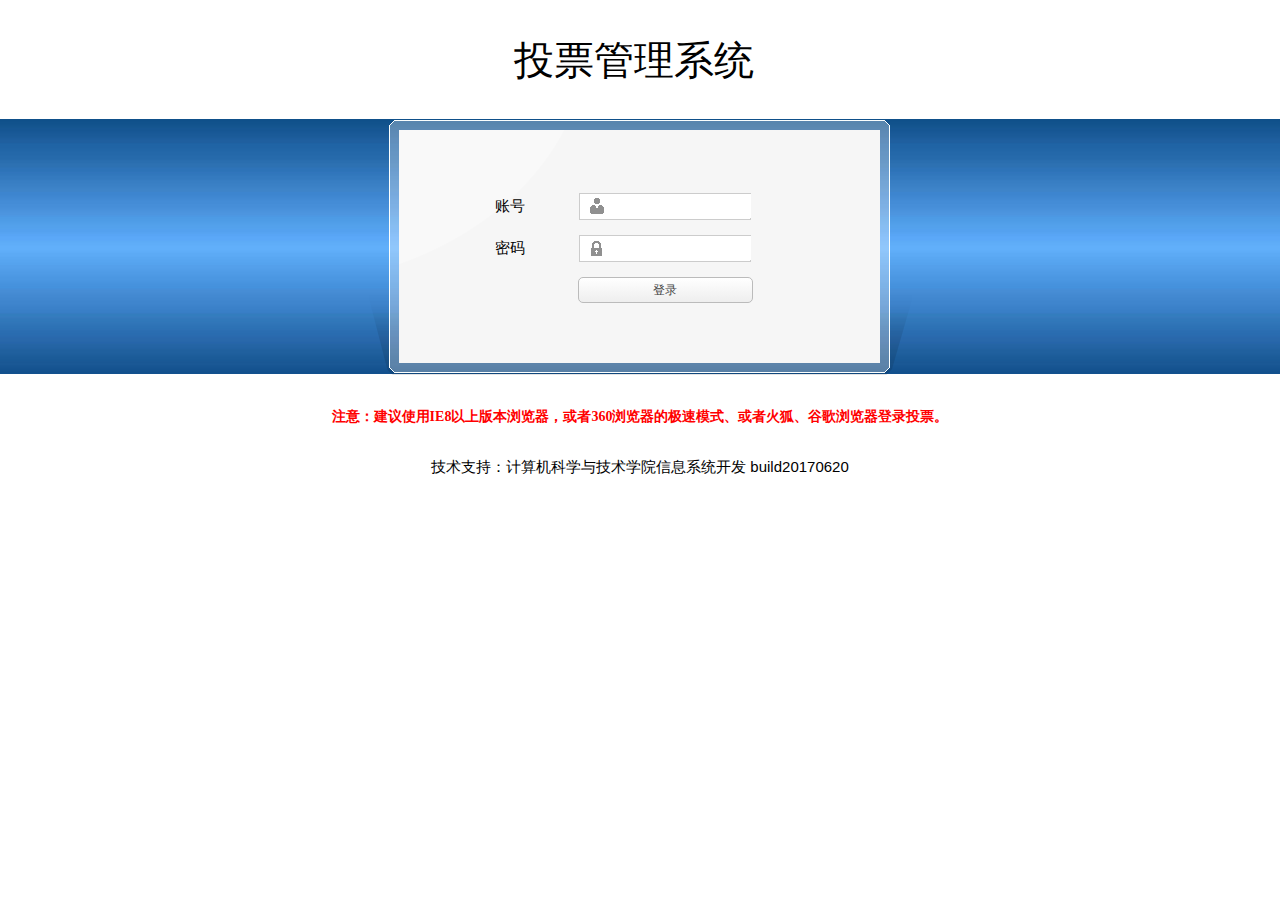
<file: vote/web/html/login.html>
<!DOCTYPE html PUBLIC "-//W3C//DTD XHTML 1.0 Transitional//EN"
        "http://www.w3.org/TR/xhtml1/DTD/xhtml1-transitional.dtd">
<html xmlns="http://www.w3.org/1999/xhtml">
<head>
    <meta http-equiv="Content-Type" content="text/html; charset=utf-8"/>
    <link rel="icon" type="image/x-icon" href="../img/logo.jpg"/>
    <title>投票管理系统-登录</title>
    <link rel="stylesheet" type="text/css" href="../css/color.css"/>
    <link rel="stylesheet" type="text/css" href="../css/easyui.css"/>
    <link rel="stylesheet" type="text/css" href="../css/login.css"/>
    <link rel="stylesheet" type="text/css" href="../css/icon.css"/>
    <link rel="stylesheet" type="text/css" href="../css/common.css"/>
</head>
<body>
<table width="100%" border="0" cellpadding="0" cellspacing="0">
    <tr>
        <td id="fontTitle" height="120" align="center"
            style="font-size: 40px;">投票管理系统&nbsp;
        </td>
    </tr>
</table>
<table width="543" height="255" border="0" align="center"
       cellpadding="0" cellspacing="0" style="margin-bottom: 18px;">        <!--使用表格的形式来显示登录界面-->
    <tr>
        <td background="../img/kuang.png">
            <table width="320" border="0" align="center" cellpadding="0" cellspacing="15">
                <tr>
                    <td width="25%"><span class="style2">账号</span></td>
                    <td width="75%">
                        <div class="div1">
                            <input type="text" id="username"
                                   style="height: 22px; width: 137px; outline: none; vertical-align: middle;"/>
                        </div>
                    </td>
                </tr>
                <tr>
                    <td width="25%"><span class="style2">密码</span></td>
                    <td width="75%">
                        <div class="div2">
                            <input onkeydown="userprogram.enter(event);" type="password" id="password"
                                   style="height: 22px; width: 137px; outline: none; vertical-align: middle;"/>
                        </div>
                    </td>
                </tr>
                <tr>
                    <td colspan="2">
                        <div align="center">
                            <a id="login" href="#" class="easyui-linkbutton" type="button"
                               style="width: 175px; vertical-align: middle;margin-left:50px;">登录</a>
                        </div>
                    </td>
                </tr>
            </table>
        </td>
    </tr>
</table>
<table width="100%" height="100" border="0" cellpadding="0"
       cellspacing="0" style="padding-top: 0px;">
    <tr>
        <td>
            <div align="center" class="style1">
                注意：建议使用IE8以上版本浏览器，或者360浏览器的极速模式、或者火狐、谷歌浏览器登录投票。
            </div>
        </td>
    </tr>
    <tr>
        <td>
            <div align="center" class="style2">
                技术支持：计算机科学与技术学院信息系统开发 build20170620
            </div>
        </td>
    </tr>
</table>
<script src="../js/jquery-1.10.2.js" type="text/javascript"></script>
<script src="../js/jquery.easyui.min.js" type="text/javascript"></script>
<script src="../js/easyui-lang-zh_CN.js" type="text/javascript"></script>
<script src="../js/vote.js" type="text/javascript"></script>
<script>
    $(document).ready(function () {
        userprogram.loginInit();
    });
</script>
</body>
</html>
</file>
<file: vote/web/css/color.css>
.c1, .c1:hover {
    color: #fff;
    border-color: #3c8b3c;
    background: #4cae4c;
    background: -webkit-linear-gradient(top, #4cae4c 0, #449d44 100%);
    background: -moz-linear-gradient(top, #4cae4c 0, #449d44 100%);
    background: -o-linear-gradient(top, #4cae4c 0, #449d44 100%);
    background: linear-gradient(to bottom, #4cae4c 0, #449d44 100%);
    filter: progid:DXImageTransform.Microsoft.gradient(startColorstr=#4cae4c, endColorstr=#449d44, GradientType=0);
}

a.c1:hover {
    background: #449d44;
    filter: none;
}

.c2, .c2:hover {
    color: #fff;
    border-color: #5f5f5f;
    background: #747474;
    background: -webkit-linear-gradient(top, #747474 0, #676767 100%);
    background: -moz-linear-gradient(top, #747474 0, #676767 100%);
    background: -o-linear-gradient(top, #747474 0, #676767 100%);
    background: linear-gradient(to bottom, #747474 0, #676767 100%);
    filter: progid:DXImageTransform.Microsoft.gradient(startColorstr=#747474, endColorstr=#676767, GradientType=0);
}

a.c2:hover {
    background: #676767;
    filter: none;
}

.c3, .c3:hover {
    color: #333;
    border-color: #ff8080;
    background: #ffb3b3;
    background: -webkit-linear-gradient(top, #ffb3b3 0, #ff9999 100%);
    background: -moz-linear-gradient(top, #ffb3b3 0, #ff9999 100%);
    background: -o-linear-gradient(top, #ffb3b3 0, #ff9999 100%);
    background: linear-gradient(to bottom, #ffb3b3 0, #ff9999 100%);
    filter: progid:DXImageTransform.Microsoft.gradient(startColorstr=#ffb3b3, endColorstr=#ff9999, GradientType=0);
}

a.c3:hover {
    background: #ff9999;
    filter: none;
}

.c4, .c4:hover {
    color: #333;
    border-color: #52d689;
    background: #b8eecf;
    background: -webkit-linear-gradient(top, #b8eecf 0, #a4e9c1 100%);
    background: -moz-linear-gradient(top, #b8eecf 0, #a4e9c1 100%);
    background: -o-linear-gradient(top, #b8eecf 0, #a4e9c1 100%);
    background: linear-gradient(to bottom, #b8eecf 0, #a4e9c1 100%);
    filter: progid:DXImageTransform.Microsoft.gradient(startColorstr=#b8eecf, endColorstr=#a4e9c1, GradientType=0);
}

a.c4:hover {
    background: #a4e9c1;
    filter: none;
}

.c5, .c5:hover {
    color: #fff;
    border-color: #b52b27;
    background: #d84f4b;
    background: -webkit-linear-gradient(top, #d84f4b 0, #c9302c 100%);
    background: -moz-linear-gradient(top, #d84f4b 0, #c9302c 100%);
    background: -o-linear-gradient(top, #d84f4b 0, #c9302c 100%);
    background: linear-gradient(to bottom, #d84f4b 0, #c9302c 100%);
    filter: progid:DXImageTransform.Microsoft.gradient(startColorstr=#d84f4b, endColorstr=#c9302c, GradientType=0);
}

a.c5:hover {
    background: #c9302c;
    filter: none;
}

.c6, .c6:hover {
    color: #fff;
    border-color: #1f637b;
    background: #2984a4;
    background: -webkit-linear-gradient(top, #2984a4 0, #24748f 100%);
    background: -moz-linear-gradient(top, #2984a4 0, #24748f 100%);
    background: -o-linear-gradient(top, #2984a4 0, #24748f 100%);
    background: linear-gradient(to bottom, #2984a4 0, #24748f 100%);
    filter: progid:DXImageTransform.Microsoft.gradient(startColorstr=#2984a4, endColorstr=#24748f, GradientType=0);
}

a.c6:hover {
    background: #24748f;
    filter: none;
}

.c7, .c7:hover {
    color: #333;
    border-color: #e68900;
    background: #ffab2e;
    background: -webkit-linear-gradient(top, #ffab2e 0, #ff9900 100%);
    background: -moz-linear-gradient(top, #ffab2e 0, #ff9900 100%);
    background: -o-linear-gradient(top, #ffab2e 0, #ff9900 100%);
    background: linear-gradient(to bottom, #ffab2e 0, #ff9900 100%);
    filter: progid:DXImageTransform.Microsoft.gradient(startColorstr=#ffab2e, endColorstr=#ff9900, GradientType=0);
}

a.c7:hover {
    background: #ff9900;
    filter: none;
}

.c8, .c8:hover {
    color: #fff;
    border-color: #4b72a4;
    background: #698cba;
    background: -webkit-linear-gradient(top, #698cba 0, #577eb2 100%);
    background: -moz-linear-gradient(top, #698cba 0, #577eb2 100%);
    background: -o-linear-gradient(top, #698cba 0, #577eb2 100%);
    background: linear-gradient(to bottom, #698cba 0, #577eb2 100%);
    filter: progid:DXImageTransform.Microsoft.gradient(startColorstr=#698cba, endColorstr=#577eb2, GradientType=0);
}

a.c8:hover {
    background: #577eb2;
    filter: none;
}
</file>
<file: vote/web/css/easyui.css>
.panel {
    overflow: hidden;
    text-align: left;
    margin: 0;
    border: 0;
    -moz-border-radius: 0 0 0 0;
    -webkit-border-radius: 0 0 0 0;
    border-radius: 0 0 0 0;
}

.panel-header,
.panel-body {
    border-width: 1px;
    border-style: solid;
}

.panel-header {
    padding: 5px;
    position: relative;
}

.panel-title {
    background: url('images/blank.gif') no-repeat;
}

.panel-header-noborder {
    border-width: 0 0 1px 0;
}

.panel-body {
    overflow: auto;
    border-top-width: 0;
    padding: 0;
}

.panel-body-noheader {
    border-top-width: 1px;
}

.panel-body-noborder {
    border-width: 0px;
}

.panel-body-nobottom {
    border-bottom-width: 0;
}

.panel-with-icon {
    padding-left: 18px;
}

.panel-icon,
.panel-tool {
    position: absolute;
    top: 50%;
    margin-top: -8px;
    height: 16px;
    overflow: hidden;
}

.panel-icon {
    left: 5px;
    width: 16px;
}

.panel-tool {
    right: 5px;
    width: auto;
}

.panel-tool a {
    display: inline-block;
    width: 16px;
    height: 16px;
    opacity: 0.6;
    filter: alpha(opacity=60);
    margin: 0 0 0 2px;
    vertical-align: top;
}

.panel-tool a:hover {
    opacity: 1;
    filter: alpha(opacity=100);
    background-color: #eaf2ff;
    -moz-border-radius: 3px 3px 3px 3px;
    -webkit-border-radius: 3px 3px 3px 3px;
    border-radius: 3px 3px 3px 3px;
}

.panel-loading {
    padding: 11px 0px 10px 30px;
}

.panel-noscroll {
    overflow: hidden;
}

.panel-fit,
.panel-fit body {
    height: 100%;
    margin: 0;
    padding: 0;
    border: 0;
    overflow: hidden;
}

.panel-loading {
    background: url('images/loading.gif') no-repeat 10px 10px;
}

.panel-tool-close {
    background: url('images/panel_tools.png') no-repeat -16px 0px;
}

.panel-tool-min {
    background: url('images/panel_tools.png') no-repeat 0px 0px;
}

.panel-tool-max {
    background: url('images/panel_tools.png') no-repeat 0px -16px;
}

.panel-tool-restore {
    background: url('images/panel_tools.png') no-repeat -16px -16px;
}

.panel-tool-collapse {
    background: url('images/panel_tools.png') no-repeat -32px 0;
}

.panel-tool-expand {
    background: url('images/panel_tools.png') no-repeat -32px -16px;
}

.panel-header,
.panel-body {
    border-color: #95B8E7;
}

.panel-header {
    background-color: #E0ECFF;
    background: -webkit-linear-gradient(top, #EFF5FF 0, #E0ECFF 100%);
    background: -moz-linear-gradient(top, #EFF5FF 0, #E0ECFF 100%);
    background: -o-linear-gradient(top, #EFF5FF 0, #E0ECFF 100%);
    background: linear-gradient(to bottom, #EFF5FF 0, #E0ECFF 100%);
    background-repeat: repeat-x;
    filter: progid:DXImageTransform.Microsoft.gradient(startColorstr=#EFF5FF, endColorstr=#E0ECFF, GradientType=0);
}

.panel-body {
    background-color: #ffffff;
    color: #000000;
    font-size: 12px;
}

.panel-title {
    font-size: 12px;
    font-weight: bold;
    color: #0E2D5F;
    height: 16px;
    line-height: 16px;
}

.panel-footer {
    border: 1px solid #95B8E7;
    overflow: hidden;
    background: #F4F4F4;
}

.panel-footer-noborder {
    border-width: 1px 0 0 0;
}

.accordion {
    overflow: hidden;
    border-width: 1px;
    border-style: solid;
}

.accordion .accordion-header {
    border-width: 0 0 1px;
    cursor: pointer;
}

.accordion .accordion-body {
    border-width: 0 0 1px;
}

.accordion-noborder {
    border-width: 0;
}

.accordion-noborder .accordion-header {
    border-width: 0 0 1px;
}

.accordion-noborder .accordion-body {
    border-width: 0 0 1px;
}

.accordion-collapse {
    background: url('images/accordion_arrows.png') no-repeat 0 0;
}

.accordion-expand {
    background: url('images/accordion_arrows.png') no-repeat -16px 0;
}

.accordion {
    background: #ffffff;
    border-color: #95B8E7;
}

.accordion .accordion-header {
    background: #E0ECFF;
    filter: none;
}

.accordion .accordion-header-selected {
    background: #ffe48d;
}

.accordion .accordion-header-selected .panel-title {
    color: #000000;
}

.window {
    overflow: hidden;
    padding: 5px;
    border-width: 1px;
    border-style: solid;
}

.window .window-header {
    background: transparent;
    padding: 0px 0px 6px 0px;
}

.window .window-body {
    border-width: 1px;
    border-style: solid;
    border-top-width: 0px;
}

.window .window-body-noheader {
    border-top-width: 1px;
}

.window .panel-body-nobottom {
    border-bottom-width: 0;
}

.window .window-header .panel-icon,
.window .window-header .panel-tool {
    top: 50%;
    margin-top: -11px;
}

.window .window-header .panel-icon {
    left: 1px;
}

.window .window-header .panel-tool {
    right: 1px;
}

.window .window-header .panel-with-icon {
    padding-left: 18px;
}

.window-proxy {
    position: absolute;
    overflow: hidden;
}

.window-proxy-mask {
    position: absolute;
    filter: alpha(opacity=5);
    opacity: 0.05;
}

.window-mask {
    position: absolute;
    left: 0;
    top: 0;
    width: 100%;
    height: 100%;
    filter: alpha(opacity=40);
    opacity: 0.40;
    font-size: 1px;
    overflow: hidden;
}

.window,
.window-shadow {
    position: absolute;
    -moz-border-radius: 5px 5px 5px 5px;
    -webkit-border-radius: 5px 5px 5px 5px;
    border-radius: 5px 5px 5px 5px;
}

.window-shadow {
    background: #ccc;
    -moz-box-shadow: 2px 2px 3px #cccccc;
    -webkit-box-shadow: 2px 2px 3px #cccccc;
    box-shadow: 2px 2px 3px #cccccc;
    filter: progid:DXImageTransform.Microsoft.Blur(pixelRadius=2, MakeShadow=false, ShadowOpacity=0.2);
}

.window,
.window .window-body {
    border-color: #95B8E7;
}

.window {
    background-color: #E0ECFF;
    background: -webkit-linear-gradient(top, #EFF5FF 0, #E0ECFF 20%);
    background: -moz-linear-gradient(top, #EFF5FF 0, #E0ECFF 20%);
    background: -o-linear-gradient(top, #EFF5FF 0, #E0ECFF 20%);
    background: linear-gradient(to bottom, #EFF5FF 0, #E0ECFF 20%);
    background-repeat: repeat-x;
    filter: progid:DXImageTransform.Microsoft.gradient(startColorstr=#EFF5FF, endColorstr=#E0ECFF, GradientType=0);
}

.window-proxy {
    border: 1px dashed #95B8E7;
}

.window-proxy-mask,
.window-mask {
    background: #ccc;
}

.window .panel-footer {
    border: 1px solid #95B8E7;
    position: relative;
    top: -1px;
}

.dialog-content {
    overflow: auto;
}

.dialog-toolbar {
    padding: 2px 5px;
}

.dialog-tool-separator {
    float: left;
    height: 24px;
    border-left: 1px solid #ccc;
    border-right: 1px solid #fff;
    margin: 2px 1px;
}

.dialog-button {
    padding: 5px;
    text-align: right;
}

.dialog-button .l-btn {
    margin-left: 5px;
}

.dialog-toolbar,
.dialog-button {
    background: #F4F4F4;
    border-width: 1px;
    border-style: solid;
}

.dialog-toolbar {
    border-color: #95B8E7 #95B8E7 #dddddd #95B8E7;
}

.dialog-button {
    border-color: #dddddd #95B8E7 #95B8E7 #95B8E7;
}

.l-btn {
    text-decoration: none;
    display: inline-block;
    overflow: hidden;
    margin: 0;
    padding: 0;
    cursor: pointer;
    outline: none;
    text-align: center;
    vertical-align: middle;
}

.l-btn-plain {
    border: 0;
    padding: 1px;
}

.l-btn-left {
    display: inline-block;
    position: relative;
    overflow: hidden;
    margin: 0;
    padding: 0;
    vertical-align: top;
}

.l-btn-text {
    display: inline-block;
    vertical-align: top;
    width: auto;
    line-height: 24px;
    font-size: 12px;
    padding: 0;
    margin: 0 4px;
}

.l-btn-icon {
    display: inline-block;
    width: 16px;
    height: 16px;
    line-height: 16px;
    position: absolute;
    top: 50%;
    margin-top: -8px;
    font-size: 1px;
}

.l-btn span span .l-btn-empty {
    display: inline-block;
    margin: 0;
    width: 16px;
    height: 24px;
    font-size: 1px;
    vertical-align: top;
}

.l-btn span .l-btn-icon-left {
    padding: 0 0 0 20px;
    background-position: left center;
}

.l-btn span .l-btn-icon-right {
    padding: 0 20px 0 0;
    background-position: right center;
}

.l-btn-icon-left .l-btn-text {
    margin: 0 4px 0 24px;
}

.l-btn-icon-left .l-btn-icon {
    left: 4px;
}

.l-btn-icon-right .l-btn-text {
    margin: 0 24px 0 4px;
}

.l-btn-icon-right .l-btn-icon {
    right: 4px;
}

.l-btn-icon-top .l-btn-text {
    margin: 20px 4px 0 4px;
}

.l-btn-icon-top .l-btn-icon {
    top: 4px;
    left: 50%;
    margin: 0 0 0 -8px;
}

.l-btn-icon-bottom .l-btn-text {
    margin: 0 4px 20px 4px;
}

.l-btn-icon-bottom .l-btn-icon {
    top: auto;
    bottom: 4px;
    left: 50%;
    margin: 0 0 0 -8px;
}

.l-btn-left .l-btn-empty {
    margin: 0 4px;
    width: 16px;
}

.l-btn-plain:hover {
    padding: 0;
}

.l-btn-focus {
    outline: #0000FF dotted thin;
}

.l-btn-large .l-btn-text {
    line-height: 40px;
}

.l-btn-large .l-btn-icon {
    width: 32px;
    height: 32px;
    line-height: 32px;
    margin-top: -16px;
}

.l-btn-large .l-btn-icon-left .l-btn-text {
    margin-left: 40px;
}

.l-btn-large .l-btn-icon-right .l-btn-text {
    margin-right: 40px;
}

.l-btn-large .l-btn-icon-top .l-btn-text {
    margin-top: 36px;
    line-height: 24px;
    min-width: 32px;
}

.l-btn-large .l-btn-icon-top .l-btn-icon {
    margin: 0 0 0 -16px;
}

.l-btn-large .l-btn-icon-bottom .l-btn-text {
    margin-bottom: 36px;
    line-height: 24px;
    min-width: 32px;
}

.l-btn-large .l-btn-icon-bottom .l-btn-icon {
    margin: 0 0 0 -16px;
}

.l-btn-large .l-btn-left .l-btn-empty {
    margin: 0 4px;
    width: 32px;
}

.l-btn {
    color: #444;
    background: #fafafa;
    background-repeat: repeat-x;
    border: 1px solid #bbb;
    background: -webkit-linear-gradient(top, #ffffff 0, #eeeeee 100%);
    background: -moz-linear-gradient(top, #ffffff 0, #eeeeee 100%);
    background: -o-linear-gradient(top, #ffffff 0, #eeeeee 100%);
    background: linear-gradient(to bottom, #ffffff 0, #eeeeee 100%);
    background-repeat: repeat-x;
    filter: progid:DXImageTransform.Microsoft.gradient(startColorstr=#ffffff, endColorstr=#eeeeee, GradientType=0);
    -moz-border-radius: 5px 5px 5px 5px;
    -webkit-border-radius: 5px 5px 5px 5px;
    border-radius: 5px 5px 5px 5px;
}

.l-btn:hover {
    background: #eaf2ff;
    color: #000000;
    border: 1px solid #b7d2ff;
    filter: none;
}

.l-btn-plain {
    background: transparent;
    border: 0;
    filter: none;
}

.l-btn-plain:hover {
    background: #eaf2ff;
    color: #000000;
    border: 1px solid #b7d2ff;
    -moz-border-radius: 5px 5px 5px 5px;
    -webkit-border-radius: 5px 5px 5px 5px;
    border-radius: 5px 5px 5px 5px;
}

.l-btn-disabled,
.l-btn-disabled:hover {
    opacity: 0.5;
    cursor: default;
    background: #fafafa;
    color: #444;
    background: -webkit-linear-gradient(top, #ffffff 0, #eeeeee 100%);
    background: -moz-linear-gradient(top, #ffffff 0, #eeeeee 100%);
    background: -o-linear-gradient(top, #ffffff 0, #eeeeee 100%);
    background: linear-gradient(to bottom, #ffffff 0, #eeeeee 100%);
    background-repeat: repeat-x;
    filter: progid:DXImageTransform.Microsoft.gradient(startColorstr=#ffffff, endColorstr=#eeeeee, GradientType=0);
}

.l-btn-disabled .l-btn-text,
.l-btn-disabled .l-btn-icon {
    filter: alpha(opacity=50);
}

.l-btn-plain-disabled,
.l-btn-plain-disabled:hover {
    background: transparent;
    filter: alpha(opacity=50);
}

.l-btn-selected,
.l-btn-selected:hover {
    background: #ddd;
    filter: none;
}

.l-btn-plain-selected,
.l-btn-plain-selected:hover {
    background: #ddd;
}

.textbox {
    position: relative;
    border: 1px solid #95B8E7;
    background-color: #fff;
    vertical-align: middle;
    display: inline-block;
    overflow: hidden;
    white-space: nowrap;
    margin: 0;
    padding: 0;
    -moz-border-radius: 5px 5px 5px 5px;
    -webkit-border-radius: 5px 5px 5px 5px;
    border-radius: 5px 5px 5px 5px;
}

.textbox .textbox-text {
    font-size: 12px;
    border: 0;
    margin: 0;
    padding: 4px;
    white-space: normal;
    vertical-align: top;
    outline-style: none;
    resize: none;
    -moz-border-radius: 5px 5px 5px 5px;
    -webkit-border-radius: 5px 5px 5px 5px;
    border-radius: 5px 5px 5px 5px;
}

.textbox .textbox-prompt {
    font-size: 12px;
    color: #aaa;
}

.textbox-button,
.textbox-button:hover {
    position: absolute;
    top: 0;
    padding: 0;
    vertical-align: top;
    -moz-border-radius: 0 0 0 0;
    -webkit-border-radius: 0 0 0 0;
    border-radius: 0 0 0 0;
}

.textbox-button-right,
.textbox-button-right:hover {
    border-width: 0 0 0 1px;
}

.textbox-button-left,
.textbox-button-left:hover {
    border-width: 0 1px 0 0;
}

.textbox-addon {
    position: absolute;
    top: 0;
}

.textbox-icon {
    display: inline-block;
    width: 18px;
    height: 20px;
    overflow: hidden;
    vertical-align: top;
    background-position: center center;
    cursor: pointer;
    opacity: 0.6;
    filter: alpha(opacity=60);
    text-decoration: none;
    outline-style: none;
}

.textbox-icon-disabled,
.textbox-icon-readonly {
    cursor: default;
}

.textbox-icon:hover {
    opacity: 1.0;
    filter: alpha(opacity=100);
}

.textbox-icon-disabled:hover {
    opacity: 0.6;
    filter: alpha(opacity=60);
}

.textbox-focused {
    -moz-box-shadow: 0 0 3px 0 #95B8E7;
    -webkit-box-shadow: 0 0 3px 0 #95B8E7;
    box-shadow: 0 0 3px 0 #95B8E7;
}

.textbox-invalid {
    border-color: #ffa8a8;
    background-color: #fff3f3;
}

.filebox .textbox-value {
    vertical-align: top;
    position: absolute;
    top: 0;
    left: -5000px;
}

.combo {
    display: inline-block;
    white-space: nowrap;
    margin: 0;
    padding: 0;
    border-width: 1px;
    border-style: solid;
    overflow: hidden;
    vertical-align: middle;
}

.combo .combo-text {
    font-size: 12px;
    border: 0px;
    margin: 0;
    padding: 0px 2px;
    vertical-align: baseline;
}

.combo-arrow {
    width: 18px;
    height: 20px;
    overflow: hidden;
    display: inline-block;
    vertical-align: top;
    cursor: pointer;
    opacity: 0.6;
    filter: alpha(opacity=60);
}

.combo-arrow-hover {
    opacity: 1.0;
    filter: alpha(opacity=100);
}

.combo-panel {
    overflow: auto;
}

.combo-arrow {
    background: url('images/combo_arrow.png') no-repeat center center;
}

.combo-panel {
    background-color: #ffffff;
}

.combo {
    border-color: #95B8E7;
    background-color: #fff;
}

.combo-arrow {
    background-color: #E0ECFF;
}

.combo-arrow-hover {
    background-color: #eaf2ff;
}

.combo-arrow:hover {
    background-color: #eaf2ff;
}

.combo .textbox-icon-disabled:hover {
    cursor: default;
}

.textbox-invalid {
    border-color: #ffa8a8;
    background-color: #fff3f3;
}

.combobox-item,
.combobox-group {
    font-size: 12px;
    padding: 3px;
    padding-right: 0px;
}

.combobox-item-disabled {
    opacity: 0.5;
    filter: alpha(opacity=50);
}

.combobox-gitem {
    padding-left: 10px;
}

.combobox-group {
    font-weight: bold;
}

.combobox-item-hover {
    background-color: #eaf2ff;
    color: #000000;
}

.combobox-item-selected {
    background-color: #ffe48d;
    color: #000000;
}

.layout {
    position: relative;
    overflow: hidden;
    margin: 0;
    padding: 0;
    z-index: 0;
}

.layout-panel {
    position: absolute;
    overflow: hidden;
}

.layout-panel-east,
.layout-panel-west {
    z-index: 2;
}

.layout-panel-north,
.layout-panel-south {
    z-index: 3;
}

.layout-expand {
    position: absolute;
    padding: 0px;
    font-size: 1px;
    cursor: pointer;
    z-index: 1;
}

.layout-expand .panel-header,
.layout-expand .panel-body {
    background: transparent;
    filter: none;
    overflow: hidden;
}

.layout-expand .panel-header {
    border-bottom-width: 0px;
}

.layout-split-proxy-h,
.layout-split-proxy-v {
    position: absolute;
    font-size: 1px;
    display: none;
    z-index: 5;
}

.layout-split-proxy-h {
    width: 5px;
    cursor: e-resize;
}

.layout-split-proxy-v {
    height: 5px;
    cursor: n-resize;
}

.layout-mask {
    position: absolute;
    background: #fafafa;
    filter: alpha(opacity=10);
    opacity: 0.10;
    z-index: 4;
}

.layout-button-up {
    background: url('images/layout_arrows.png') no-repeat -16px -16px;
}

.layout-button-down {
    background: url('images/layout_arrows.png') no-repeat -16px 0;
}

.layout-button-left {
    background: url('images/layout_arrows.png') no-repeat 0 0;
}

.layout-button-right {
    background: url('images/layout_arrows.png') no-repeat 0 -16px;
}

.layout-split-proxy-h,
.layout-split-proxy-v {
    background-color: #aac5e7;
}

.layout-split-north {
    border-bottom: 5px solid #E6EEF8;
}

.layout-split-south {
    border-top: 5px solid #E6EEF8;
}

.layout-split-east {
    border-left: 5px solid #E6EEF8;
}

.layout-split-west {
    border-right: 5px solid #E6EEF8;
}

.layout-expand {
    background-color: #E0ECFF;
}

.layout-expand-over {
    background-color: #E0ECFF;
}

.tabs-container {
    overflow: hidden;
}

.tabs-header {
    border-width: 1px;
    border-style: solid;
    border-bottom-width: 0;
    position: relative;
    padding: 0;
    padding-top: 2px;
    overflow: hidden;
}

.tabs-header-plain {
    border: 0;
    background: transparent;
}

.tabs-scroller-left,
.tabs-scroller-right {
    position: absolute;
    top: auto;
    bottom: 0;
    width: 18px;
    font-size: 1px;
    display: none;
    cursor: pointer;
    border-width: 1px;
    border-style: solid;
}

.tabs-scroller-left {
    left: 0;
}

.tabs-scroller-right {
    right: 0;
}

.tabs-tool {
    position: absolute;
    bottom: 0;
    padding: 1px;
    overflow: hidden;
    border-width: 1px;
    border-style: solid;
}

.tabs-header-plain .tabs-tool {
    padding: 0 1px;
}

.tabs-wrap {
    position: relative;
    left: 0;
    overflow: hidden;
    width: 100%;
    margin: 0;
    padding: 0;
}

.tabs-scrolling {
    margin-left: 18px;
    margin-right: 18px;
}

.tabs-disabled {
    opacity: 0.3;
    filter: alpha(opacity=30);
}

.tabs {
    list-style-type: none;
    height: 26px;
    margin: 0px;
    padding: 0px;
    padding-left: 4px;
    width: 50000px;
    border-style: solid;
    border-width: 0 0 1px 0;
}

.tabs li {
    float: left;
    display: inline-block;
    margin: 0 4px -1px 0;
    padding: 0;
    position: relative;
    border: 0;
}

.tabs li a.tabs-inner {
    display: inline-block;
    text-decoration: none;
    margin: 0;
    padding: 0 10px;
    height: 25px;
    line-height: 25px;
    text-align: center;
    white-space: nowrap;
    border-width: 1px;
    border-style: solid;
    -moz-border-radius: 5px 5px 0 0;
    -webkit-border-radius: 5px 5px 0 0;
    border-radius: 5px 5px 0 0;
}

.tabs li.tabs-selected a.tabs-inner {
    font-weight: bold;
    outline: none;
}

.tabs li.tabs-selected a:hover.tabs-inner {
    cursor: default;
    pointer: default;
}

.tabs li a.tabs-close,
.tabs-p-tool {
    position: absolute;
    font-size: 1px;
    display: block;
    height: 12px;
    padding: 0;
    top: 50%;
    margin-top: -6px;
    overflow: hidden;
}

.tabs li a.tabs-close {
    width: 12px;
    right: 5px;
    opacity: 0.6;
    filter: alpha(opacity=60);
}

.tabs-p-tool {
    right: 16px;
}

.tabs-p-tool a {
    display: inline-block;
    font-size: 1px;
    width: 12px;
    height: 12px;
    margin: 0;
    opacity: 0.6;
    filter: alpha(opacity=60);
}

.tabs li a:hover.tabs-close,
.tabs-p-tool a:hover {
    opacity: 1;
    filter: alpha(opacity=100);
    cursor: hand;
    cursor: pointer;
}

.tabs-with-icon {
    padding-left: 18px;
}

.tabs-icon {
    position: absolute;
    width: 16px;
    height: 16px;
    left: 10px;
    top: 50%;
    margin-top: -8px;
}

.tabs-title {
    font-size: 12px;
}

.tabs-closable {
    padding-right: 8px;
}

.tabs-panels {
    margin: 0px;
    padding: 0px;
    border-width: 1px;
    border-style: solid;
    border-top-width: 0;
    overflow: hidden;
}

.tabs-header-bottom {
    border-width: 0 1px 1px 1px;
    padding: 0 0 2px 0;
}

.tabs-header-bottom .tabs {
    border-width: 1px 0 0 0;
}

.tabs-header-bottom .tabs li {
    margin: -1px 4px 0 0;
}

.tabs-header-bottom .tabs li a.tabs-inner {
    -moz-border-radius: 0 0 5px 5px;
    -webkit-border-radius: 0 0 5px 5px;
    border-radius: 0 0 5px 5px;
}

.tabs-header-bottom .tabs-tool {
    top: 0;
}

.tabs-header-bottom .tabs-scroller-left,
.tabs-header-bottom .tabs-scroller-right {
    top: 0;
    bottom: auto;
}

.tabs-panels-top {
    border-width: 1px 1px 0 1px;
}

.tabs-header-left {
    float: left;
    border-width: 1px 0 1px 1px;
    padding: 0;
}

.tabs-header-right {
    float: right;
    border-width: 1px 1px 1px 0;
    padding: 0;
}

.tabs-header-left .tabs-wrap,
.tabs-header-right .tabs-wrap {
    height: 100%;
}

.tabs-header-left .tabs {
    height: 100%;
    padding: 4px 0 0 4px;
    border-width: 0 1px 0 0;
}

.tabs-header-right .tabs {
    height: 100%;
    padding: 4px 4px 0 0;
    border-width: 0 0 0 1px;
}

.tabs-header-left .tabs li,
.tabs-header-right .tabs li {
    display: block;
    width: 100%;
    position: relative;
}

.tabs-header-left .tabs li {
    left: auto;
    right: 0;
    margin: 0 -1px 4px 0;
    float: right;
}

.tabs-header-right .tabs li {
    left: 0;
    right: auto;
    margin: 0 0 4px -1px;
    float: left;
}

.tabs-header-left .tabs li a.tabs-inner {
    display: block;
    text-align: left;
    -moz-border-radius: 5px 0 0 5px;
    -webkit-border-radius: 5px 0 0 5px;
    border-radius: 5px 0 0 5px;
}

.tabs-header-right .tabs li a.tabs-inner {
    display: block;
    text-align: left;
    -moz-border-radius: 0 5px 5px 0;
    -webkit-border-radius: 0 5px 5px 0;
    border-radius: 0 5px 5px 0;
}

.tabs-panels-right {
    float: right;
    border-width: 1px 1px 1px 0;
}

.tabs-panels-left {
    float: left;
    border-width: 1px 0 1px 1px;
}

.tabs-header-noborder,
.tabs-panels-noborder {
    border: 0px;
}

.tabs-header-plain {
    border: 0px;
    background: transparent;
}

.tabs-scroller-left {
    background: #E0ECFF url('images/tabs_icons.png') no-repeat 1px center;
}

.tabs-scroller-right {
    background: #E0ECFF url('images/tabs_icons.png') no-repeat -15px center;
}

.tabs li a.tabs-close {
    background: url('images/tabs_icons.png') no-repeat -34px center;
}

.tabs li a.tabs-inner:hover {
    background: #eaf2ff;
    color: #000000;
    filter: none;
}

.tabs li.tabs-selected a.tabs-inner {
    background-color: #ffffff;
    color: #0E2D5F;
    background: -webkit-linear-gradient(top, #EFF5FF 0, #ffffff 100%);
    background: -moz-linear-gradient(top, #EFF5FF 0, #ffffff 100%);
    background: -o-linear-gradient(top, #EFF5FF 0, #ffffff 100%);
    background: linear-gradient(to bottom, #EFF5FF 0, #ffffff 100%);
    background-repeat: repeat-x;
    filter: progid:DXImageTransform.Microsoft.gradient(startColorstr=#EFF5FF, endColorstr=#ffffff, GradientType=0);
}

.tabs-header-bottom .tabs li.tabs-selected a.tabs-inner {
    background: -webkit-linear-gradient(top, #ffffff 0, #EFF5FF 100%);
    background: -moz-linear-gradient(top, #ffffff 0, #EFF5FF 100%);
    background: -o-linear-gradient(top, #ffffff 0, #EFF5FF 100%);
    background: linear-gradient(to bottom, #ffffff 0, #EFF5FF 100%);
    background-repeat: repeat-x;
    filter: progid:DXImageTransform.Microsoft.gradient(startColorstr=#ffffff, endColorstr=#EFF5FF, GradientType=0);
}

.tabs-header-left .tabs li.tabs-selected a.tabs-inner {
    background: -webkit-linear-gradient(left, #EFF5FF 0, #ffffff 100%);
    background: -moz-linear-gradient(left, #EFF5FF 0, #ffffff 100%);
    background: -o-linear-gradient(left, #EFF5FF 0, #ffffff 100%);
    background: linear-gradient(to right, #EFF5FF 0, #ffffff 100%);
    background-repeat: repeat-y;
    filter: progid:DXImageTransform.Microsoft.gradient(startColorstr=#EFF5FF, endColorstr=#ffffff, GradientType=1);
}

.tabs-header-right .tabs li.tabs-selected a.tabs-inner {
    background: -webkit-linear-gradient(left, #ffffff 0, #EFF5FF 100%);
    background: -moz-linear-gradient(left, #ffffff 0, #EFF5FF 100%);
    background: -o-linear-gradient(left, #ffffff 0, #EFF5FF 100%);
    background: linear-gradient(to right, #ffffff 0, #EFF5FF 100%);
    background-repeat: repeat-y;
    filter: progid:DXImageTransform.Microsoft.gradient(startColorstr=#ffffff, endColorstr=#EFF5FF, GradientType=1);
}

.tabs li a.tabs-inner {
    color: #0E2D5F;
    background-color: #E0ECFF;
    background: -webkit-linear-gradient(top, #EFF5FF 0, #E0ECFF 100%);
    background: -moz-linear-gradient(top, #EFF5FF 0, #E0ECFF 100%);
    background: -o-linear-gradient(top, #EFF5FF 0, #E0ECFF 100%);
    background: linear-gradient(to bottom, #EFF5FF 0, #E0ECFF 100%);
    background-repeat: repeat-x;
    filter: progid:DXImageTransform.Microsoft.gradient(startColorstr=#EFF5FF, endColorstr=#E0ECFF, GradientType=0);
}

.tabs-header,
.tabs-tool {
    background-color: #E0ECFF;
}

.tabs-header-plain {
    background: transparent;
}

.tabs-header,
.tabs-scroller-left,
.tabs-scroller-right,
.tabs-tool,
.tabs,
.tabs-panels,
.tabs li a.tabs-inner,
.tabs li.tabs-selected a.tabs-inner,
.tabs-header-bottom .tabs li.tabs-selected a.tabs-inner,
.tabs-header-left .tabs li.tabs-selected a.tabs-inner,
.tabs-header-right .tabs li.tabs-selected a.tabs-inner {
    border-color: #95B8E7;
}

.tabs-p-tool a:hover,
.tabs li a:hover.tabs-close,
.tabs-scroller-over {
    background-color: #eaf2ff;
}

.tabs li.tabs-selected a.tabs-inner {
    border-bottom: 1px solid #ffffff;
}

.tabs-header-bottom .tabs li.tabs-selected a.tabs-inner {
    border-top: 1px solid #ffffff;
}

.tabs-header-left .tabs li.tabs-selected a.tabs-inner {
    border-right: 1px solid #ffffff;
}

.tabs-header-right .tabs li.tabs-selected a.tabs-inner {
    border-left: 1px solid #ffffff;
}

.datagrid .panel-body {
    overflow: hidden;
    position: relative;
}

.datagrid-view {
    position: relative;
    overflow: hidden;
}

.datagrid-view1,
.datagrid-view2 {
    position: absolute;
    overflow: hidden;
    top: 0;
}

.datagrid-view1 {
    left: 0;
}

.datagrid-view2 {
    right: 0;
}

.datagrid-mask {
    position: absolute;
    left: 0;
    top: 0;
    width: 100%;
    height: 100%;
    opacity: 0.3;
    filter: alpha(opacity=30);
    display: none;
}

.datagrid-mask-msg {
    position: absolute;
    top: 50%;
    margin-top: -20px;
    padding: 10px 5px 10px 30px;
    width: auto;
    height: 16px;
    border-width: 2px;
    border-style: solid;
    display: none;
}

.datagrid-sort-icon {
    padding: 0;
}

.datagrid-toolbar {
    height: auto;
    padding: 1px 2px;
    border-width: 0 0 1px 0;
    border-style: solid;
}

.datagrid-btn-separator {
    float: left;
    height: 24px;
    border-left: 1px solid #ccc;
    border-right: 1px solid #fff;
    margin: 2px 1px;
}

.datagrid .datagrid-pager {
    display: block;
    margin: 0;
    border-width: 1px 0 0 0;
    border-style: solid;
}

.datagrid .datagrid-pager-top {
    border-width: 0 0 1px 0;
}

.datagrid-header {
    overflow: hidden;
    cursor: default;
    border-width: 0 0 1px 0;
    border-style: solid;
}

.datagrid-header-inner {
    float: left;
    width: 10000px;
}

.datagrid-header-row,
.datagrid-row {
    height: 25px;
}

.datagrid-header td,
.datagrid-body td,
.datagrid-footer td {
    border-width: 0 1px 1px 0;
    border-style: dotted;
    margin: 0;
    padding: 0;
}

.datagrid-cell,
.datagrid-cell-group,
.datagrid-header-rownumber,
.datagrid-cell-rownumber {
    margin: 0;
    padding: 0 4px;
    white-space: nowrap;
    word-wrap: normal;
    overflow: hidden;
    height: 18px;
    line-height: 18px;
    font-size: 12px;
}

.datagrid-header .datagrid-cell {
    height: auto;
}

.datagrid-header .datagrid-cell span {
    font-size: 12px;
}

.datagrid-cell-group {
    text-align: center;
}

.datagrid-header-rownumber,
.datagrid-cell-rownumber {
    width: 25px;
    text-align: center;
    margin: 0;
    padding: 0;
}

.datagrid-body {
    margin: 0;
    padding: 0;
    overflow: auto;
    zoom: 1;
}

.datagrid-view1 .datagrid-body-inner {
    padding-bottom: 20px;
}

.datagrid-view1 .datagrid-body {
    overflow: hidden;
}

.datagrid-footer {
    overflow: hidden;
}

.datagrid-footer-inner {
    border-width: 1px 0 0 0;
    border-style: solid;
    width: 10000px;
    float: left;
}

.datagrid-row-editing .datagrid-cell {
    height: auto;
}

.datagrid-header-check,
.datagrid-cell-check {
    padding: 0;
    width: 27px;
    height: 18px;
    font-size: 1px;
    text-align: center;
    overflow: hidden;
}

.datagrid-header-check input,
.datagrid-cell-check input {
    margin: 0;
    padding: 0;
    width: 15px;
    height: 18px;
}

.datagrid-resize-proxy {
    position: absolute;
    width: 1px;
    height: 10000px;
    top: 0;
    cursor: e-resize;
    display: none;
}

.datagrid-body .datagrid-editable {
    margin: 0;
    padding: 0;
}

.datagrid-body .datagrid-editable table {
    width: 100%;
    height: 100%;
}

.datagrid-body .datagrid-editable td {
    border: 0;
    margin: 0;
    padding: 0;
}

.datagrid-view .datagrid-editable-input {
    margin: 0;
    padding: 2px 4px;
    border: 1px solid #95B8E7;
    font-size: 12px;
    outline-style: none;
    -moz-border-radius: 0 0 0 0;
    -webkit-border-radius: 0 0 0 0;
    border-radius: 0 0 0 0;
}

.datagrid-sort-desc .datagrid-sort-icon {
    padding: 0 13px 0 0;
    background: url('images/datagrid_icons.png') no-repeat -16px center;
}

.datagrid-sort-asc .datagrid-sort-icon {
    padding: 0 13px 0 0;
    background: url('images/datagrid_icons.png') no-repeat 0px center;
}

.datagrid-row-collapse {
    background: url('images/datagrid_icons.png') no-repeat -48px center;
}

.datagrid-row-expand {
    background: url('images/datagrid_icons.png') no-repeat -32px center;
}

.datagrid-mask-msg {
    background: #ffffff url('images/loading.gif') no-repeat scroll 5px center;
}

.datagrid-header,
.datagrid-td-rownumber {
    background-color: #efefef;
    background: -webkit-linear-gradient(top, #F9F9F9 0, #efefef 100%);
    background: -moz-linear-gradient(top, #F9F9F9 0, #efefef 100%);
    background: -o-linear-gradient(top, #F9F9F9 0, #efefef 100%);
    background: linear-gradient(to bottom, #F9F9F9 0, #efefef 100%);
    background-repeat: repeat-x;
    filter: progid:DXImageTransform.Microsoft.gradient(startColorstr=#F9F9F9, endColorstr=#efefef, GradientType=0);
}

.datagrid-cell-rownumber {
    color: #000000;
}

.datagrid-resize-proxy {
    background: #aac5e7;
}

.datagrid-mask {
    background: #ccc;
}

.datagrid-mask-msg {
    border-color: #95B8E7;
}

.datagrid-toolbar,
.datagrid-pager {
    background: #F4F4F4;
}

.datagrid-header,
.datagrid-toolbar,
.datagrid-pager,
.datagrid-footer-inner {
    border-color: #dddddd;
}

.datagrid-header td,
.datagrid-body td,
.datagrid-footer td {
    border-color: #ccc;
}

.datagrid-htable,
.datagrid-btable,
.datagrid-ftable {
    color: #000000;
    border-collapse: separate;
}

.datagrid-row-alt {
    background: #fafafa;
}

.datagrid-row-over,
.datagrid-header td.datagrid-header-over {
    background: #eaf2ff;
    color: #000000;
    cursor: default;
}

.datagrid-row-selected {
    background: #ffe48d;
    color: #000000;
}

.datagrid-row-editing .textbox,
.datagrid-row-editing .textbox-text {
    -moz-border-radius: 0 0 0 0;
    -webkit-border-radius: 0 0 0 0;
    border-radius: 0 0 0 0;
}

.propertygrid .datagrid-view1 .datagrid-body td {
    padding-bottom: 1px;
    border-width: 0 1px 0 0;
}

.propertygrid .datagrid-group {
    height: 21px;
    overflow: hidden;
    border-width: 0 0 1px 0;
    border-style: solid;
}

.propertygrid .datagrid-group span {
    font-weight: bold;
}

.propertygrid .datagrid-view1 .datagrid-body td {
    border-color: #dddddd;
}

.propertygrid .datagrid-view1 .datagrid-group {
    border-color: #E0ECFF;
}

.propertygrid .datagrid-view2 .datagrid-group {
    border-color: #dddddd;
}

.propertygrid .datagrid-group,
.propertygrid .datagrid-view1 .datagrid-body,
.propertygrid .datagrid-view1 .datagrid-row-over,
.propertygrid .datagrid-view1 .datagrid-row-selected {
    background: #E0ECFF;
}

.pagination {
    zoom: 1;
}

.pagination table {
    float: left;
    height: 30px;
}

.pagination td {
    border: 0;
}

.pagination-btn-separator {
    float: left;
    height: 24px;
    border-left: 1px solid #ccc;
    border-right: 1px solid #fff;
    margin: 3px 1px;
}

.pagination .pagination-num {
    border-width: 1px;
    border-style: solid;
    margin: 0 2px;
    padding: 2px;
    width: 2em;
    height: auto;
}

.pagination-page-list {
    margin: 0px 6px;
    padding: 1px 2px;
    width: auto;
    height: auto;
    border-width: 1px;
    border-style: solid;
}

.pagination-info {
    float: right;
    margin: 0 6px 0 0;
    padding: 0;
    height: 30px;
    line-height: 30px;
    font-size: 12px;
}

.pagination span {
    font-size: 12px;
}

.pagination-link .l-btn-text {
    width: 24px;
    text-align: center;
    margin: 0;
}

.pagination-first {
    background: url('images/pagination_icons.png') no-repeat 0 center;
}

.pagination-prev {
    background: url('images/pagination_icons.png') no-repeat -16px center;
}

.pagination-next {
    background: url('images/pagination_icons.png') no-repeat -32px center;
}

.pagination-last {
    background: url('images/pagination_icons.png') no-repeat -48px center;
}

.pagination-load {
    background: url('images/pagination_icons.png') no-repeat -64px center;
}

.pagination-loading {
    background: url('images/loading.gif') no-repeat center center;
}

.pagination-page-list,
.pagination .pagination-num {
    border-color: #95B8E7;
}

.calendar {
    border-width: 1px;
    border-style: solid;
    padding: 1px;
    overflow: hidden;
}

.calendar table {
    table-layout: fixed;
    border-collapse: separate;
    font-size: 12px;
    width: 100%;
    height: 100%;
}

.calendar table td,
.calendar table th {
    font-size: 12px;
}

.calendar-noborder {
    border: 0;
}

.calendar-header {
    position: relative;
    height: 22px;
}

.calendar-title {
    text-align: center;
    height: 22px;
}

.calendar-title span {
    position: relative;
    display: inline-block;
    top: 2px;
    padding: 0 3px;
    height: 18px;
    line-height: 18px;
    font-size: 12px;
    cursor: pointer;
    -moz-border-radius: 5px 5px 5px 5px;
    -webkit-border-radius: 5px 5px 5px 5px;
    border-radius: 5px 5px 5px 5px;
}

.calendar-prevmonth,
.calendar-nextmonth,
.calendar-prevyear,
.calendar-nextyear {
    position: absolute;
    top: 50%;
    margin-top: -7px;
    width: 14px;
    height: 14px;
    cursor: pointer;
    font-size: 1px;
    -moz-border-radius: 5px 5px 5px 5px;
    -webkit-border-radius: 5px 5px 5px 5px;
    border-radius: 5px 5px 5px 5px;
}

.calendar-prevmonth {
    left: 20px;
    background: url('images/calendar_arrows.png') no-repeat -18px -2px;
}

.calendar-nextmonth {
    right: 20px;
    background: url('images/calendar_arrows.png') no-repeat -34px -2px;
}

.calendar-prevyear {
    left: 3px;
    background: url('images/calendar_arrows.png') no-repeat -1px -2px;
}

.calendar-nextyear {
    right: 3px;
    background: url('images/calendar_arrows.png') no-repeat -49px -2px;
}

.calendar-body {
    position: relative;
}

.calendar-body th,
.calendar-body td {
    text-align: center;
}

.calendar-day {
    border: 0;
    padding: 1px;
    cursor: pointer;
    -moz-border-radius: 5px 5px 5px 5px;
    -webkit-border-radius: 5px 5px 5px 5px;
    border-radius: 5px 5px 5px 5px;
}

.calendar-other-month {
    opacity: 0.3;
    filter: alpha(opacity=30);
}

.calendar-disabled {
    opacity: 0.6;
    filter: alpha(opacity=60);
    cursor: default;
}

.calendar-menu {
    position: absolute;
    top: 0;
    left: 0;
    width: 180px;
    height: 150px;
    padding: 5px;
    font-size: 12px;
    display: none;
    overflow: hidden;
}

.calendar-menu-year-inner {
    text-align: center;
    padding-bottom: 5px;
}

.calendar-menu-year {
    width: 40px;
    text-align: center;
    border-width: 1px;
    border-style: solid;
    margin: 0;
    padding: 2px;
    font-weight: bold;
    font-size: 12px;
}

.calendar-menu-prev,
.calendar-menu-next {
    display: inline-block;
    width: 21px;
    height: 21px;
    vertical-align: top;
    cursor: pointer;
    -moz-border-radius: 5px 5px 5px 5px;
    -webkit-border-radius: 5px 5px 5px 5px;
    border-radius: 5px 5px 5px 5px;
}

.calendar-menu-prev {
    margin-right: 10px;
    background: url('images/calendar_arrows.png') no-repeat 2px 2px;
}

.calendar-menu-next {
    margin-left: 10px;
    background: url('images/calendar_arrows.png') no-repeat -45px 2px;
}

.calendar-menu-month {
    text-align: center;
    cursor: pointer;
    font-weight: bold;
    -moz-border-radius: 5px 5px 5px 5px;
    -webkit-border-radius: 5px 5px 5px 5px;
    border-radius: 5px 5px 5px 5px;
}

.calendar-body th,
.calendar-menu-month {
    color: #4d4d4d;
}

.calendar-day {
    color: #000000;
}

.calendar-sunday {
    color: #CC2222;
}

.calendar-saturday {
    color: #00ee00;
}

.calendar-today {
    color: #0000ff;
}

.calendar-menu-year {
    border-color: #95B8E7;
}

.calendar {
    border-color: #95B8E7;
}

.calendar-header {
    background: #E0ECFF;
}

.calendar-body,
.calendar-menu {
    background: #ffffff;
}

.calendar-body th {
    background: #F4F4F4;
    padding: 2px 0;
}

.calendar-hover,
.calendar-nav-hover,
.calendar-menu-hover {
    background-color: #eaf2ff;
    color: #000000;
}

.calendar-hover {
    border: 1px solid #b7d2ff;
    padding: 0;
}

.calendar-selected {
    background-color: #ffe48d;
    color: #000000;
    border: 1px solid #ffab3f;
    padding: 0;
}

.datebox-calendar-inner {
    height: 180px;
}

.datebox-button {
    height: 18px;
    padding: 2px 5px;
    text-align: center;
}

.datebox-button a {
    font-size: 12px;
    font-weight: bold;
    text-decoration: none;
    opacity: 0.6;
    filter: alpha(opacity=60);
}

.datebox-button a:hover {
    opacity: 1.0;
    filter: alpha(opacity=100);
}

.datebox-current,
.datebox-close {
    float: left;
}

.datebox-close {
    float: right;
}

.datebox .combo-arrow {
    background-image: url('images/datebox_arrow.png');
    background-position: center center;
}

.datebox-button {
    background-color: #F4F4F4;
}

.datebox-button a {
    color: #444;
}

.numberbox {
    border: 1px solid #95B8E7;
    margin: 0;
    padding: 0 2px;
    vertical-align: middle;
}

.textbox {
    padding: 0;
}

.spinner {
    display: inline-block;
    white-space: nowrap;
    margin: 0;
    padding: 0;
    border-width: 1px;
    border-style: solid;
    overflow: hidden;
    vertical-align: middle;
}

.spinner .spinner-text {
    font-size: 12px;
    border: 0px;
    margin: 0;
    padding: 0 2px;
    vertical-align: baseline;
}

.spinner-arrow {
    background-color: #E0ECFF;
    display: inline-block;
    overflow: hidden;
    vertical-align: top;
    margin: 0;
    padding: 0;
    opacity: 1.0;
    filter: alpha(opacity=100);
    width: 18px;
}

.spinner-arrow-up,
.spinner-arrow-down {
    opacity: 0.6;
    filter: alpha(opacity=60);
    display: block;
    font-size: 1px;
    width: 18px;
    height: 10px;
    width: 100%;
    height: 50%;
    outline-style: none;
}

.spinner-arrow-hover {
    background-color: #eaf2ff;
    opacity: 1.0;
    filter: alpha(opacity=100);
}

.spinner-arrow-up:hover,
.spinner-arrow-down:hover {
    opacity: 1.0;
    filter: alpha(opacity=100);
    background-color: #eaf2ff;
}

.textbox-icon-disabled .spinner-arrow-up:hover,
.textbox-icon-disabled .spinner-arrow-down:hover {
    opacity: 0.6;
    filter: alpha(opacity=60);
    background-color: #E0ECFF;
    cursor: default;
}

.spinner .textbox-icon-disabled {
    opacity: 0.6;
    filter: alpha(opacity=60);
}

.spinner-arrow-up {
    background: url('images/spinner_arrows.png') no-repeat 1px center;
}

.spinner-arrow-down {
    background: url('images/spinner_arrows.png') no-repeat -15px center;
}

.spinner {
    border-color: #95B8E7;
}

.progressbar {
    border-width: 1px;
    border-style: solid;
    -moz-border-radius: 5px 5px 5px 5px;
    -webkit-border-radius: 5px 5px 5px 5px;
    border-radius: 5px 5px 5px 5px;
    overflow: hidden;
    position: relative;
}

.progressbar-text {
    text-align: center;
    position: absolute;
}

.progressbar-value {
    position: relative;
    overflow: hidden;
    width: 0;
    -moz-border-radius: 5px 0 0 5px;
    -webkit-border-radius: 5px 0 0 5px;
    border-radius: 5px 0 0 5px;
}

.progressbar {
    border-color: #95B8E7;
}

.progressbar-text {
    color: #000000;
    font-size: 12px;
}

.progressbar-value .progressbar-text {
    background-color: #ffe48d;
    color: #000000;
}

.searchbox {
    display: inline-block;
    white-space: nowrap;
    margin: 0;
    padding: 0;
    border-width: 1px;
    border-style: solid;
    overflow: hidden;
    vertical-align: middle;
}

.searchbox .searchbox-text {
    font-size: 12px;
    border: 0;
    margin: 0;
    padding: 0 2px;
    vertical-align: top;
}

.searchbox .searchbox-prompt {
    font-size: 12px;
    color: #ccc;
}

.searchbox-button {
    width: 18px;
    height: 20px;
    overflow: hidden;
    display: inline-block;
    vertical-align: top;
    cursor: pointer;
    opacity: 0.6;
    filter: alpha(opacity=60);
}

.searchbox-button-hover {
    opacity: 1.0;
    filter: alpha(opacity=100);
}

.searchbox .l-btn-plain {
    border: 0;
    padding: 0;
    vertical-align: top;
    opacity: 0.6;
    filter: alpha(opacity=60);
    -moz-border-radius: 0 0 0 0;
    -webkit-border-radius: 0 0 0 0;
    border-radius: 0 0 0 0;
}

.searchbox .l-btn-plain:hover {
    border: 0;
    padding: 0;
    opacity: 1.0;
    filter: alpha(opacity=100);
    -moz-border-radius: 0 0 0 0;
    -webkit-border-radius: 0 0 0 0;
    border-radius: 0 0 0 0;
}

.searchbox a.m-btn-plain-active {
    -moz-border-radius: 0 0 0 0;
    -webkit-border-radius: 0 0 0 0;
    border-radius: 0 0 0 0;
}

.searchbox .m-btn-active {
    border-width: 0 1px 0 0;
    -moz-border-radius: 0 0 0 0;
    -webkit-border-radius: 0 0 0 0;
    border-radius: 0 0 0 0;
}

.searchbox .textbox-button-right {
    border-width: 0 0 0 1px;
}

.searchbox .textbox-button-left {
    border-width: 0 1px 0 0;
}

.searchbox-button {
    background: url('images/searchbox_button.png') no-repeat center center;
}

.searchbox {
    border-color: #95B8E7;
    background-color: #fff;
}

.searchbox .l-btn-plain {
    background: #E0ECFF;
}

.searchbox .l-btn-plain-disabled,
.searchbox .l-btn-plain-disabled:hover {
    opacity: 0.5;
    filter: alpha(opacity=50);
}

.textbox-invalid {
    border-color: #ffa8a8;
    background-color: #fff3f3;
}

.slider-disabled {
    opacity: 0.5;
    filter: alpha(opacity=50);
}

.slider-h {
    height: 22px;
}

.slider-v {
    width: 22px;
}

.slider-inner {
    position: relative;
    height: 6px;
    top: 7px;
    border-width: 1px;
    border-style: solid;
    border-radius: 5px;
}

.slider-handle {
    position: absolute;
    display: block;
    outline: none;
    width: 20px;
    height: 20px;
    top: 50%;
    margin-top: -10px;
    margin-left: -10px;
}

.slider-tip {
    position: absolute;
    display: inline-block;
    line-height: 12px;
    font-size: 12px;
    white-space: nowrap;
    top: -22px;
}

.slider-rule {
    position: relative;
    top: 15px;
}

.slider-rule span {
    position: absolute;
    display: inline-block;
    font-size: 0;
    height: 5px;
    border-width: 0 0 0 1px;
    border-style: solid;
}

.slider-rulelabel {
    position: relative;
    top: 20px;
}

.slider-rulelabel span {
    position: absolute;
    display: inline-block;
    font-size: 12px;
}

.slider-v .slider-inner {
    width: 6px;
    left: 7px;
    top: 0;
    float: left;
}

.slider-v .slider-handle {
    left: 50%;
    margin-top: -10px;
}

.slider-v .slider-tip {
    left: -10px;
    margin-top: -6px;
}

.slider-v .slider-rule {
    float: left;
    top: 0;
    left: 16px;
}

.slider-v .slider-rule span {
    width: 5px;
    height: 'auto';
    border-left: 0;
    border-width: 1px 0 0 0;
    border-style: solid;
}

.slider-v .slider-rulelabel {
    float: left;
    top: 0;
    left: 23px;
}

.slider-handle {
    background: url('images/slider_handle.png') no-repeat;
}

.slider-inner {
    border-color: #95B8E7;
    background: #E0ECFF;
}

.slider-rule span {
    border-color: #95B8E7;
}

.slider-rulelabel span {
    color: #000000;
}

.menu {
    position: absolute;
    margin: 0;
    padding: 2px;
    border-width: 1px;
    border-style: solid;
    overflow: hidden;
}

.menu-item {
    position: relative;
    margin: 0;
    padding: 0;
    overflow: hidden;
    white-space: nowrap;
    cursor: pointer;
    border-width: 1px;
    border-style: solid;
}

.menu-text {
    height: 20px;
    line-height: 20px;
    float: left;
    padding-left: 28px;
}

.menu-icon {
    position: absolute;
    width: 16px;
    height: 16px;
    left: 2px;
    top: 50%;
    margin-top: -8px;
}

.menu-rightarrow {
    position: absolute;
    width: 16px;
    height: 16px;
    right: 0;
    top: 50%;
    margin-top: -8px;
}

.menu-line {
    position: absolute;
    left: 26px;
    top: 0;
    height: 2000px;
    font-size: 1px;
}

.menu-sep {
    margin: 3px 0px 3px 25px;
    font-size: 1px;
}

.menu-active {
    -moz-border-radius: 5px 5px 5px 5px;
    -webkit-border-radius: 5px 5px 5px 5px;
    border-radius: 5px 5px 5px 5px;
}

.menu-item-disabled {
    opacity: 0.5;
    filter: alpha(opacity=50);
    cursor: default;
}

.menu-text,
.menu-text span {
    font-size: 12px;
}

.menu-shadow {
    position: absolute;
    -moz-border-radius: 5px 5px 5px 5px;
    -webkit-border-radius: 5px 5px 5px 5px;
    border-radius: 5px 5px 5px 5px;
    background: #ccc;
    -moz-box-shadow: 2px 2px 3px #cccccc;
    -webkit-box-shadow: 2px 2px 3px #cccccc;
    box-shadow: 2px 2px 3px #cccccc;
    filter: progid:DXImageTransform.Microsoft.Blur(pixelRadius=2, MakeShadow=false, ShadowOpacity=0.2);
}

.menu-rightarrow {
    background: url('images/menu_arrows.png') no-repeat -32px center;
}

.menu-line {
    border-left: 1px solid #ccc;
    border-right: 1px solid #fff;
}

.menu-sep {
    border-top: 1px solid #ccc;
    border-bottom: 1px solid #fff;
}

.menu {
    background-color: #fafafa;
    border-color: #ddd;
    color: #444;
}

.menu-content {
    background: #ffffff;
}

.menu-item {
    border-color: transparent;
    _border-color: #fafafa;
}

.menu-active {
    border-color: #b7d2ff;
    color: #000000;
    background: #eaf2ff;
}

.menu-active-disabled {
    border-color: transparent;
    background: transparent;
    color: #444;
}

.m-btn-downarrow,
.s-btn-downarrow {
    display: inline-block;
    position: absolute;
    width: 16px;
    height: 16px;
    font-size: 1px;
    right: 0;
    top: 50%;
    margin-top: -8px;
}

.m-btn-active,
.s-btn-active {
    background: #eaf2ff;
    color: #000000;
    border: 1px solid #b7d2ff;
    filter: none;
}

.m-btn-plain-active,
.s-btn-plain-active {
    background: transparent;
    padding: 0;
    border-width: 1px;
    border-style: solid;
    -moz-border-radius: 5px 5px 5px 5px;
    -webkit-border-radius: 5px 5px 5px 5px;
    border-radius: 5px 5px 5px 5px;
}

.m-btn .l-btn-left .l-btn-text {
    margin-right: 20px;
}

.m-btn .l-btn-icon-right .l-btn-text {
    margin-right: 40px;
}

.m-btn .l-btn-icon-right .l-btn-icon {
    right: 20px;
}

.m-btn .l-btn-icon-top .l-btn-text {
    margin-right: 4px;
    margin-bottom: 14px;
}

.m-btn .l-btn-icon-bottom .l-btn-text {
    margin-right: 4px;
    margin-bottom: 34px;
}

.m-btn .l-btn-icon-bottom .l-btn-icon {
    top: auto;
    bottom: 20px;
}

.m-btn .l-btn-icon-top .m-btn-downarrow,
.m-btn .l-btn-icon-bottom .m-btn-downarrow {
    top: auto;
    bottom: 0px;
    left: 50%;
    margin-left: -8px;
}

.m-btn-line {
    display: inline-block;
    position: absolute;
    font-size: 1px;
    display: none;
}

.m-btn .l-btn-left .m-btn-line {
    right: 0;
    width: 16px;
    height: 500px;
    border-style: solid;
    border-color: #aac5e7;
    border-width: 0 0 0 1px;
}

.m-btn .l-btn-icon-top .m-btn-line,
.m-btn .l-btn-icon-bottom .m-btn-line {
    left: 0;
    bottom: 0;
    width: 500px;
    height: 16px;
    border-width: 1px 0 0 0;
}

.m-btn-large .l-btn-icon-right .l-btn-text {
    margin-right: 56px;
}

.m-btn-large .l-btn-icon-bottom .l-btn-text {
    margin-bottom: 50px;
}

.m-btn-downarrow,
.s-btn-downarrow {
    background: url('images/menu_arrows.png') no-repeat 0 center;
}

.m-btn-plain-active,
.s-btn-plain-active {
    border-color: #b7d2ff;
    background-color: #eaf2ff;
    color: #000000;
}

.s-btn:hover .m-btn-line,
.s-btn-active .m-btn-line,
.s-btn-plain-active .m-btn-line {
    display: inline-block;
}

.l-btn:hover .s-btn-downarrow,
.s-btn-active .s-btn-downarrow,
.s-btn-plain-active .s-btn-downarrow {
    border-style: solid;
    border-color: #aac5e7;
    border-width: 0 0 0 1px;
}

.messager-body {
    padding: 10px;
    overflow: hidden;
}

.messager-button {
    text-align: center;
    padding-top: 10px;
}

.messager-button .l-btn {
    width: 70px;
}

.messager-icon {
    float: left;
    width: 32px;
    height: 32px;
    margin: 0 10px 10px 0;
}

.messager-error {
    background: url('images/messager_icons.png') no-repeat scroll -64px 0;
}

.messager-info {
    background: url('images/messager_icons.png') no-repeat scroll 0 0;
}

.messager-question {
    background: url('images/messager_icons.png') no-repeat scroll -32px 0;
}

.messager-warning {
    background: url('images/messager_icons.png') no-repeat scroll -96px 0;
}

.messager-progress {
    padding: 10px;
}

.messager-p-msg {
    margin-bottom: 5px;
}

.messager-body .messager-input {
    width: 100%;
    padding: 1px 0;
    border: 1px solid #95B8E7;
}

.tree {
    margin: 0;
    padding: 0;
    list-style-type: none;
}

.tree li {
    white-space: nowrap;
}

.tree li ul {
    list-style-type: none;
    margin: 0;
    padding: 0;
}

.tree-node {
    height: 18px;
    white-space: nowrap;
    cursor: pointer;
}

.tree-hit {
    cursor: pointer;
}

.tree-expanded,
.tree-collapsed,
.tree-folder,
.tree-file,
.tree-checkbox,
.tree-indent {
    display: inline-block;
    width: 16px;
    height: 18px;
    vertical-align: top;
    overflow: hidden;
}

.tree-expanded {
    background: url('images/tree_icons.png') no-repeat -18px 0px;
}

.tree-expanded-hover {
    background: url('images/tree_icons.png') no-repeat -50px 0px;
}

.tree-collapsed {
    background: url('images/tree_icons.png') no-repeat 0px 0px;
}

.tree-collapsed-hover {
    background: url('images/tree_icons.png') no-repeat -32px 0px;
}

.tree-lines .tree-expanded,
.tree-lines .tree-root-first .tree-expanded {
    background: url('images/tree_icons.png') no-repeat -144px 0;
}

.tree-lines .tree-collapsed,
.tree-lines .tree-root-first .tree-collapsed {
    background: url('images/tree_icons.png') no-repeat -128px 0;
}

.tree-lines .tree-node-last .tree-expanded,
.tree-lines .tree-root-one .tree-expanded {
    background: url('images/tree_icons.png') no-repeat -80px 0;
}

.tree-lines .tree-node-last .tree-collapsed,
.tree-lines .tree-root-one .tree-collapsed {
    background: url('images/tree_icons.png') no-repeat -64px 0;
}

.tree-line {
    background: url('images/tree_icons.png') no-repeat -176px 0;
}

.tree-join {
    background: url('images/tree_icons.png') no-repeat -192px 0;
}

.tree-joinbottom {
    background: url('images/tree_icons.png') no-repeat -160px 0;
}

.tree-folder {
    background: url('images/tree_icons.png') no-repeat -208px 0;
}

.tree-folder-open {
    background: url('images/tree_icons.png') no-repeat -224px 0;
}

.tree-file {
    background: url('images/tree_icons.png') no-repeat -240px 0;
}

.tree-loading {
    background: url('images/loading.gif') no-repeat center center;
}

.tree-checkbox0 {
    background: url('images/tree_icons.png') no-repeat -208px -18px;
}

.tree-checkbox1 {
    background: url('images/tree_icons.png') no-repeat -224px -18px;
}

.tree-checkbox2 {
    background: url('images/tree_icons.png') no-repeat -240px -18px;
}

.tree-title {
    font-size: 12px;
    display: inline-block;
    text-decoration: none;
    vertical-align: top;
    white-space: nowrap;
    padding: 0 2px;
    height: 18px;
    line-height: 18px;
}

.tree-node-proxy {
    font-size: 12px;
    line-height: 20px;
    padding: 0 2px 0 20px;
    border-width: 1px;
    border-style: solid;
    z-index: 9900000;
}

.tree-dnd-icon {
    display: inline-block;
    position: absolute;
    width: 16px;
    height: 18px;
    left: 2px;
    top: 50%;
    margin-top: -9px;
}

.tree-dnd-yes {
    background: url('images/tree_icons.png') no-repeat -256px 0;
}

.tree-dnd-no {
    background: url('images/tree_icons.png') no-repeat -256px -18px;
}

.tree-node-top {
    border-top: 1px dotted red;
}

.tree-node-bottom {
    border-bottom: 1px dotted red;
}

.tree-node-append .tree-title {
    border: 1px dotted red;
}

.tree-editor {
    border: 1px solid #ccc;
    font-size: 12px;
    height: 14px !important;
    height: 18px;
    line-height: 14px;
    padding: 1px 2px;
    width: 80px;
    position: absolute;
    top: 0;
}

.tree-node-proxy {
    background-color: #ffffff;
    color: #000000;
    border-color: #95B8E7;
}

.tree-node-hover {
    background: #eaf2ff;
    color: #000000;
}

.tree-node-selected {
    background: #ffe48d;
    color: #000000;
}

.validatebox-invalid {
    border-color: #ffa8a8;
    background-color: #fff3f3;
    color: #000;
}

.tooltip {
    position: absolute;
    display: none;
    z-index: 9900000;
    outline: none;
    opacity: 1;
    filter: alpha(opacity=100);
    padding: 5px;
    border-width: 1px;
    border-style: solid;
    border-radius: 5px;
    -moz-border-radius: 5px 5px 5px 5px;
    -webkit-border-radius: 5px 5px 5px 5px;
    border-radius: 5px 5px 5px 5px;
}

.tooltip-content {
    font-size: 12px;
}

.tooltip-arrow-outer,
.tooltip-arrow {
    position: absolute;
    width: 0;
    height: 0;
    line-height: 0;
    font-size: 0;
    border-style: solid;
    border-width: 6px;
    border-color: transparent;
    _border-color: tomato;
    _filter: chroma(color=tomato);
}

.tooltip-right .tooltip-arrow-outer {
    left: 0;
    top: 50%;
    margin: -6px 0 0 -13px;
}

.tooltip-right .tooltip-arrow {
    left: 0;
    top: 50%;
    margin: -6px 0 0 -12px;
}

.tooltip-left .tooltip-arrow-outer {
    right: 0;
    top: 50%;
    margin: -6px -13px 0 0;
}

.tooltip-left .tooltip-arrow {
    right: 0;
    top: 50%;
    margin: -6px -12px 0 0;
}

.tooltip-top .tooltip-arrow-outer {
    bottom: 0;
    left: 50%;
    margin: 0 0 -13px -6px;
}

.tooltip-top .tooltip-arrow {
    bottom: 0;
    left: 50%;
    margin: 0 0 -12px -6px;
}

.tooltip-bottom .tooltip-arrow-outer {
    top: 0;
    left: 50%;
    margin: -13px 0 0 -6px;
}

.tooltip-bottom .tooltip-arrow {
    top: 0;
    left: 50%;
    margin: -12px 0 0 -6px;
}

.tooltip {
    background-color: #ffffff;
    border-color: #95B8E7;
    color: #000000;
}

.tooltip-right .tooltip-arrow-outer {
    border-right-color: #95B8E7;
}

.tooltip-right .tooltip-arrow {
    border-right-color: #ffffff;
}

.tooltip-left .tooltip-arrow-outer {
    border-left-color: #95B8E7;
}

.tooltip-left .tooltip-arrow {
    border-left-color: #ffffff;
}

.tooltip-top .tooltip-arrow-outer {
    border-top-color: #95B8E7;
}

.tooltip-top .tooltip-arrow {
    border-top-color: #ffffff;
}

.tooltip-bottom .tooltip-arrow-outer {
    border-bottom-color: #95B8E7;
}

.tooltip-bottom .tooltip-arrow {
    border-bottom-color: #ffffff;
}
</file>
<file: vote/web/css/login.css>
.style1 {
    font-size: 14px;
    font-weight: bold;
    font-family: "微软雅黑";
    color: red;
}

.style2 {
    font-size: 15px
}

.div1 {
    padding-left: 30px;
    background: url(../img/1.png) 4px no-repeat;
    background-color: #FFFFFF;
    width: 140px;
    height: 25px;
    line-height: 25px;
    border: 1px solid #ccc;
}

.div2 {
    padding-left: 30px;
    background: url(../img/2.png) 4px no-repeat;
    background-color: #FFFFFF;
    width: 140px;
    height: 25px;
    line-height: 25px;
    border: 1px solid #ccc;
}

input {
    border: 0;
    font-size: 18px;
}
</file>
<file: vote/web/css/icon.css>
.icon-blank {
    background: url('icons/blank.gif') no-repeat center center;
}

.icon-add {
    background: url('icons/edit_add.png') no-repeat center center;
}

.icon-edit {
    background: url('icons/pencil.png') no-repeat center center;
}

.icon-clear {
    background: url('icons/clear.png') no-repeat center center;
}

.icon-remove {
    background: url('icons/edit_remove.png') no-repeat center center;
}

.icon-save {
    background: url('icons/filesave.png') no-repeat center center;
}

.icon-cut {
    background: url('icons/cut.png') no-repeat center center;
}

.icon-ok {
    background: url('icons/ok.png') no-repeat center center;
}

.icon-no {
    background: url('icons/no.png') no-repeat center center;
}

.icon-cancel {
    background: url('icons/cancel.png') no-repeat center center;
}

.icon-reload {
    background: url('icons/reload.png') no-repeat center center;
}

.icon-search {
    background: url('icons/search.png') no-repeat center center;
}

.icon-print {
    background: url('icons/print.png') no-repeat center center;
}

.icon-help {
    background: url('icons/help.png') no-repeat center center;
}

.icon-undo {
    background: url('icons/undo.png') no-repeat center center;
}

.icon-redo {
    background: url('icons/redo.png') no-repeat center center;
}

.icon-back {
    background: url('icons/back.png') no-repeat center center;
}

.icon-sum {
    background: url('icons/sum.png') no-repeat center center;
}

.icon-tip {
    background: url('icons/tip.png') no-repeat center center;
}

.icon-filter {
    background: url('icons/filter.png') no-repeat center center;
}

.icon-man {
    background: url('icons/man.png') no-repeat center center;
}

.icon-lock {
    background: url('icons/lock.png') no-repeat center center;
}

.icon-mini-add {
    background: url('icons/mini_add.png') no-repeat center center;
}

.icon-mini-edit {
    background: url('icons/mini_edit.png') no-repeat center center;
}

.icon-mini-refresh {
    background: url('icons/mini_refresh.png') no-repeat center center;
}

.icon-large-picture {
    background: url('icons/large_picture.png') no-repeat center center;
}

.icon-large-clipart {
    background: url('icons/large_clipart.png') no-repeat center center;
}

.icon-large-shapes {
    background: url('icons/large_shapes.png') no-repeat center center;
}

.icon-large-smartart {
    background: url('icons/large_smartart.png') no-repeat center center;
}

.icon-large-chart {
    background: url('icons/large_chart.png') no-repeat center center;
}

.icon-look {
    background: url(images/searchbox_button.png) no-repeat center center;
}
</file>
<file: vote/web/css/common.css>
body {
    font-family: verdana, helvetica, arial, sans-serif;
    padding: 0;
    font-size: 12px;
    margin: 0;
    background: url("../img/bg (1).jpg") center repeat-x;
}

h2 {
    font-size: 18px;
    font-weight: bold;
    margin: 0;
    margin-bottom: 15px;
}

.demo-info {
    padding: 0 0 12px 0;
}

.demo-tip {
    display: none;
}

a {
    text-decoration: none;
}

#foot {
    border-style: false;
}
</file>
